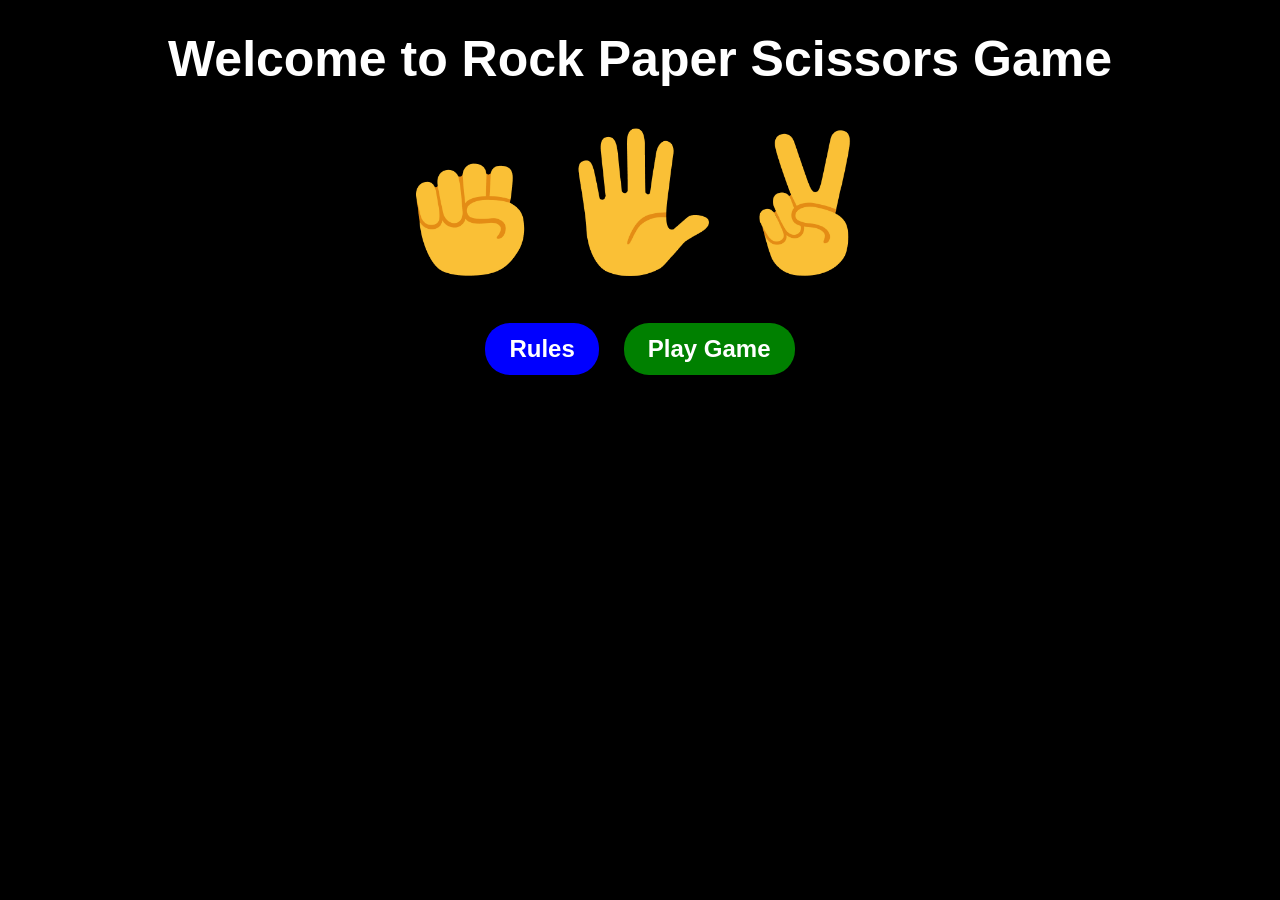
<file: index.html>
<!DOCTYPE html>
<html lang="en">
<head>
  <meta charset="UTF-8">
  <meta name="author" content="Dhanith Irantha">
  <meta name="viewport" content="width=device-width, initial-scale=1.0">
  <title>Document</title>
  <link rel="stylesheet" href="Style.css">
</head>

<body>
  <h1 class="title" id="headline">Welcome to Rock Paper Scissors Game</h1>
 
  <div class ="background-images">
    <img src="image/rock-emoji.png" alt="Rock" title="Rock" class="background-image">
    <img src="image/paper-emoji.png" alt="Paper" title="Paper" class="background-image">
    <img src="image/scissors-emoji.png" alt="Scissors" title="Scissors" class="background-image">
  </div>

  <div class="button-help">
    <span class="catch1"><button onclick="rules();" class="help-button">Rules</button></span>
    <button onclick="window.location.href='play.html'" class="start-game-button">Play Game</button>
  </div>

  <div class="rules-content"></div>

<audio id="music"  autoplay ></audio>

  <script src="script.js"></script>
</body>
</html>
</file>
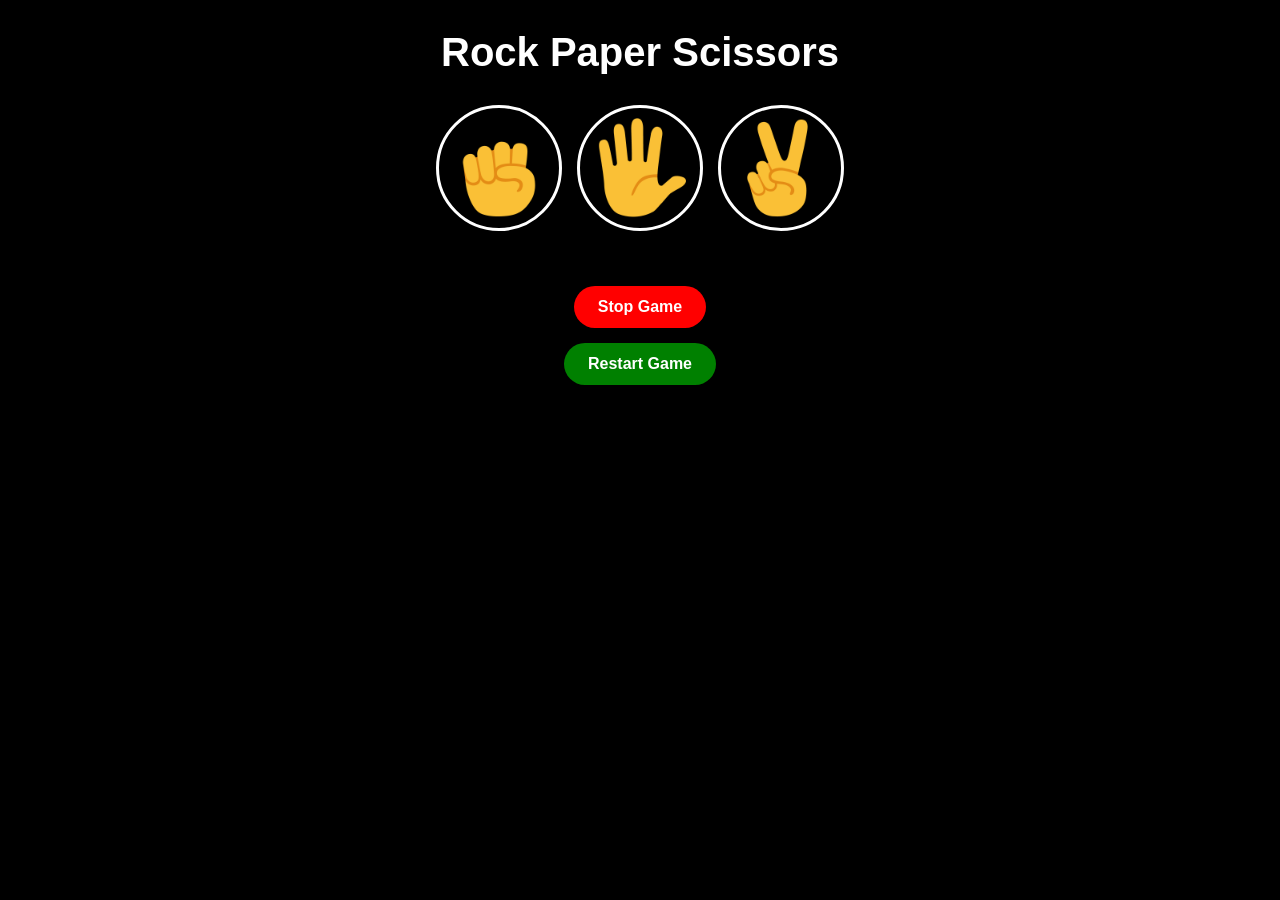
<file: play.html>
<!DOCTYPE html>

<html lang="en">

<head>
  <meta charset="UTF-8">
  <meta name="author" content="Dhanith Irantha">
  <meta name="viewport" content="width=device-width, initial-scale=1.0">
  <title>Rock Paper Scissor Game</title>
  <link rel="stylesheet" href="Style.css">
</head>

<body>
  <h1 class="title">Rock Paper Scissors</h1>
  <p class="start-massege"></p>
  <div class="button-container">
  <button class="move-button" onclick="playMove('rock')"><img src="image/rock-emoji.png" alt="Rock" title="Rock" class = "player-move"></button>
  <button class="move-button" onclick="playMove('paper')"><img src="image/paper-emoji.png" alt="Paper" title="Paper" class = "player-move"></button>
  <button class="move-button" onclick="playMove('scissors')"><img src="image/scissors-emoji.png" alt="Scissors" title="Scissors" class = "player-move">  </button>
  </div>

  <div class="game-info">
  <p class="js-play-time"></p>
  <p class="js-result"></p>
  <p class="js-state"></p>
  <p class="js-score"></p>
  </div>
  
  <div class="game-stop">
    <button onclick="showResults()" class="game-stop-button">Stop Game</button>   

  </div>
  
  <div class="game-restart">
    <button onclick="resetGame()" class="game-restart-button">Restart Game</button>
  </div>



  <audio id="play-music" autoplay ></audio>

  <script src="script.js"></script>
</body>

</html>
</file>
<file: Style.css>
* {
  box-sizing: border-box;
  margin: 0;
  padding: 0;
}

body {
  background-color: rgb(0, 0, 0);
  font-family: Arial, sans-serif;
  min-height: 100vh;
  padding: 20px 10px;
  display: flex;
  flex-direction: column;
  align-items: center;
}

.title {
  color: rgb(255, 255, 255);
  text-align: center;
  font-size: clamp(24px, 5vw, 40px);
  font-weight: bold;
  margin-top: 10px;
}

#headline {
  text-align: center;
  color: rgb(255, 255, 255);
  font-size: clamp(26px, 6vw, 50px);
  margin-bottom: 40px;
}

.button-container {
  display: flex;
  justify-content: center;
  align-items: center;
  flex-wrap: wrap;
  gap: 15px;
  margin-top: 30px;
  width: 100%;
  max-width: 600px;
}

.move-button {
  background-color: transparent;
  border: 3px solid rgb(255, 255, 255);
  border-radius: 50%;
  padding: 10px;
  cursor: pointer;
  transition: transform 0.2s ease;
  display: flex;
  justify-content: center;
  align-items: center;
}

.move-button:hover {
  transform: scale(1.1);
}

.player-move {
  width: 100px;
  height: 100px;
  object-fit: contain;
}

.js-state {
  display: flex;
  align-items: center;
  justify-content: center;
  gap: 10px;
  flex-wrap: wrap;
  margin-top: 10px;
}

.js-state .player-move {
  width: 50px;
  height: 50px;
  margin: 0 5px;
}

.start-massage {
  text-align: center;
  color: rgb(255, 255, 255);
  font-size: clamp(18px, 4vw, 24px);
  margin-top: 20px;
  width: 100%;
  max-width: 600px;
}

.game-info {
  text-align: center;
  color: rgb(255, 255, 255);
  font-size: clamp(16px, 4vw, 20px);
  margin-top: 20px;
  width: 100%;
  max-width: 600px;
}

.game-info p {
  margin-bottom: 10px;
}


.game-stop,
.game-restart {
  text-align: center;
  margin-top: 15px;
  width: 100%;
}

.game-stop-button,
.game-restart-button,
.game-continue-button {
  color: rgb(255, 255, 255);
  border: none;
  padding: 12px 24px;
  border-radius: 25px;
  font-size: 16px;
  cursor: pointer;
  font-weight: bold;
  transition: transform 0.2s ease;
}

.game-stop-button {
  background-color: rgb(255, 0, 0);
}

.game-restart-button {
  background-color: rgb(0, 128, 0);
}

.game-continue-button {
  background-color: rgb(0, 0, 255);
}

.game-stop-button:hover,
.game-restart-button:hover,
.game-continue-button:hover {
  transform: scale(1.08);
}

.background-images {
  display: flex;
  justify-content: center;
  align-items: center;
  gap: 20px;
  width: 100%;
  max-width: 700px;
  margin-bottom: 40px;
}

.background-image {
  width: 25%;
  max-width: 150px;
  height: auto;
  object-fit: contain;
}

.button-help {
  display: flex;
  justify-content: center;
  align-items: center;
  flex-wrap: wrap;
  gap: 15px;
  width: 100%;
}

.help-button,
.start-game-button,
.helped-button {
  color: rgb(255, 255, 255);
  border: none;
  padding: 12px 24px;
  border-radius: 25px;
  font-size: clamp(18px, 4vw, 24px);
  cursor: pointer;
  font-weight: bold;
  transition: transform 0.2s ease;
  margin: 5px;
}

.help-button,
.helped-button {
  background-color: rgb(0, 0, 255);
}

.start-game-button {
  background-color: rgb(0, 128, 0);
}

.help-button:hover,
.start-game-button:hover,
.helped-button:hover {
  transform: scale(1.08);
}

.work {
  margin: 20px auto;
  padding: 20px;
  background-color: rgb(0, 128, 0);
  color: rgb(255, 255, 255);
  font-size: 16px;
  border-radius: 12px;
  max-width: 500px;
  text-align: left;
  line-height: 1.6;
}

@media (max-width: 480px) {
  .player-move {
    width: 60px;
    height: 60px;
  }

  .move-button {
    padding: 8px;
    border-width: 2px;
  }

  .button-container {
    gap: 10px;
    margin-top: 20px;
  }

  .button-help {
    flex-direction: column;
  }

  .work {
    width: 90%;
    font-size: 14px;
    padding: 15px;
  }
}
</file>
